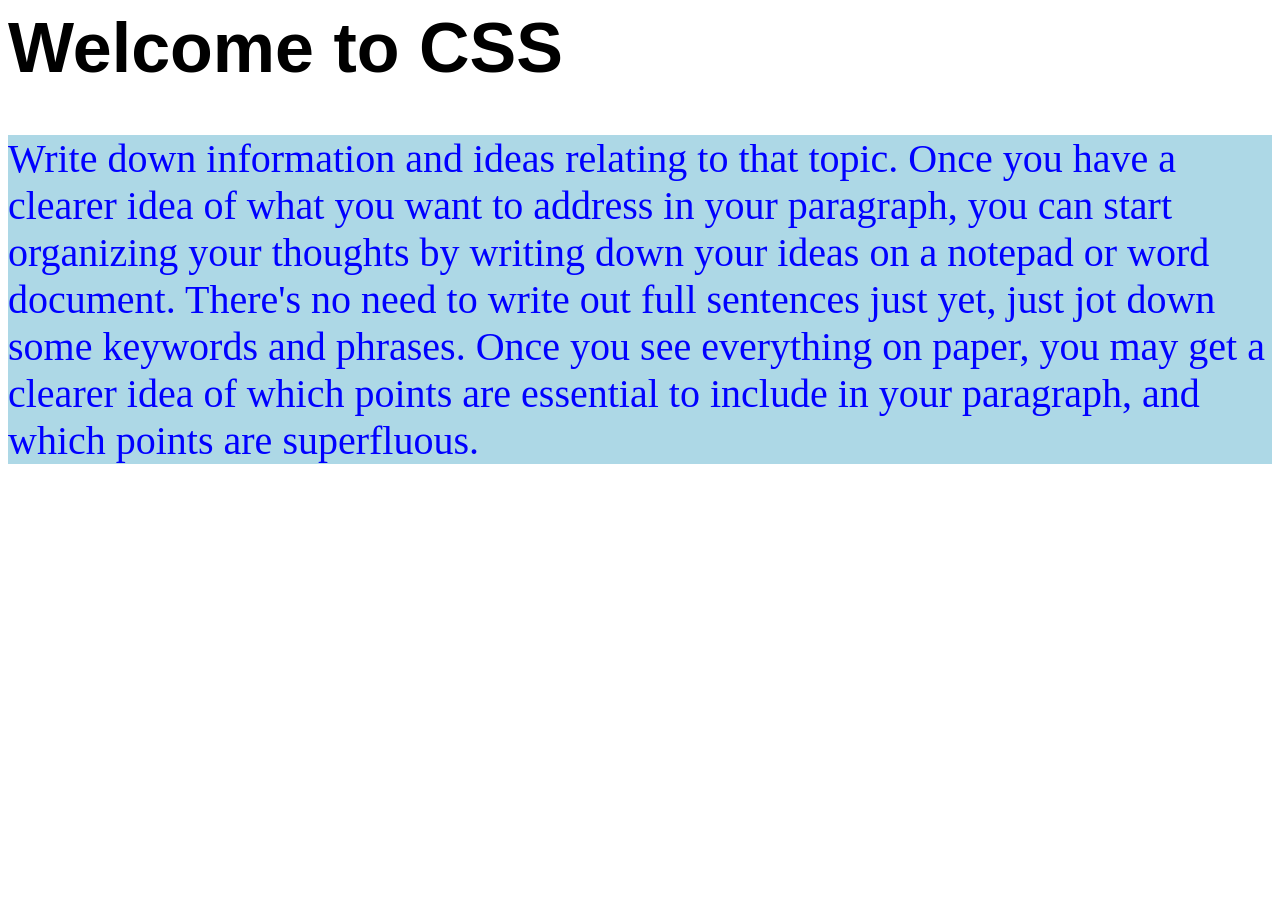
<file: myhtml.html>
<html>
   <head>
<link rel="stylesheet" type="text/css" href="style1.css">
</head>
<body>
<h1> Welcome to CSS </h1>
<p> 
Write down information and ideas relating to that topic. Once you have a clearer idea of what you want to address in your paragraph, you can start organizing your thoughts by writing down your ideas on a notepad or word document. There's no need to write out full sentences just yet, just jot down some keywords and phrases. Once you see everything on paper, you may get a clearer idea of which points are essential to include in your paragraph, and which points are superfluous.</p>
</body>
</html>
</file>
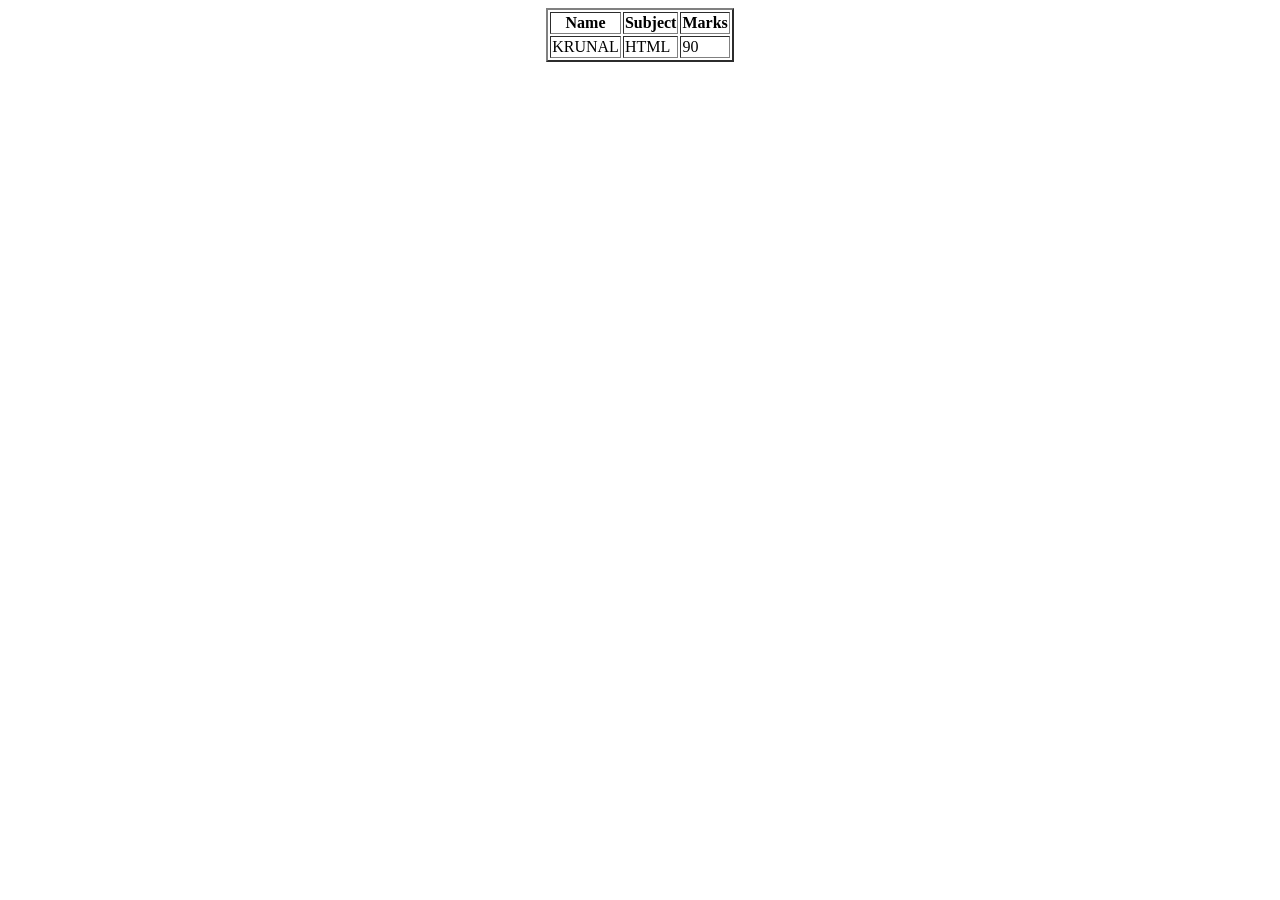
<file: myhtml1.html>
<html>
<body>
<link rel="stylesheet"type=text/css" href="style2.css">
     <table align="center" border="2">
	 <tr>
	 <th>Name</th>
	 <th>Subject</th>
	 <th>Marks</th>
   </tr>
   <tr>
     <td>KRUNAL</td> 
     <td>HTML</td>
     <td>90</td>
     </tr>
     </table>	 
</body>
</html>
</file>
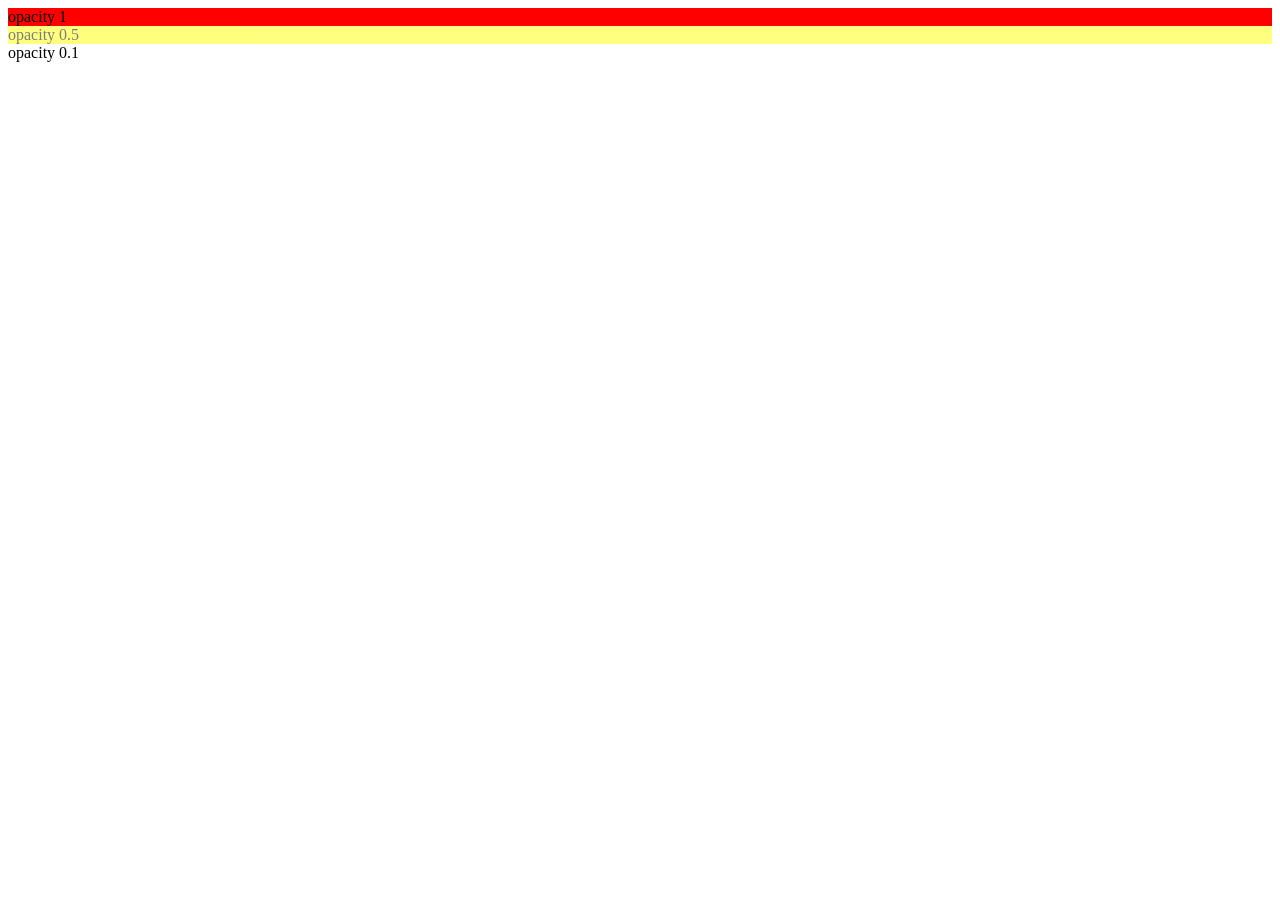
<file: opacity.html>
<html>
<head>
     <title>CSS Opacity Example</title>
	 
	 <style>
	     .box1 {
		     background-color: red;
			 opacity: 1;
		 }

		 .box2 {
		    background-color: yellow;
			opacity: 0.5;
			}
			
		</style>
</head>

<body>

    <div class="box1">
	opacity 1
	</div>
	
	<div class="box2">
	opacity 0.5
	</div>
	
	<div class="box3">
	opacity 0.1
	</div>
	
	</body>
	</html>
</file>
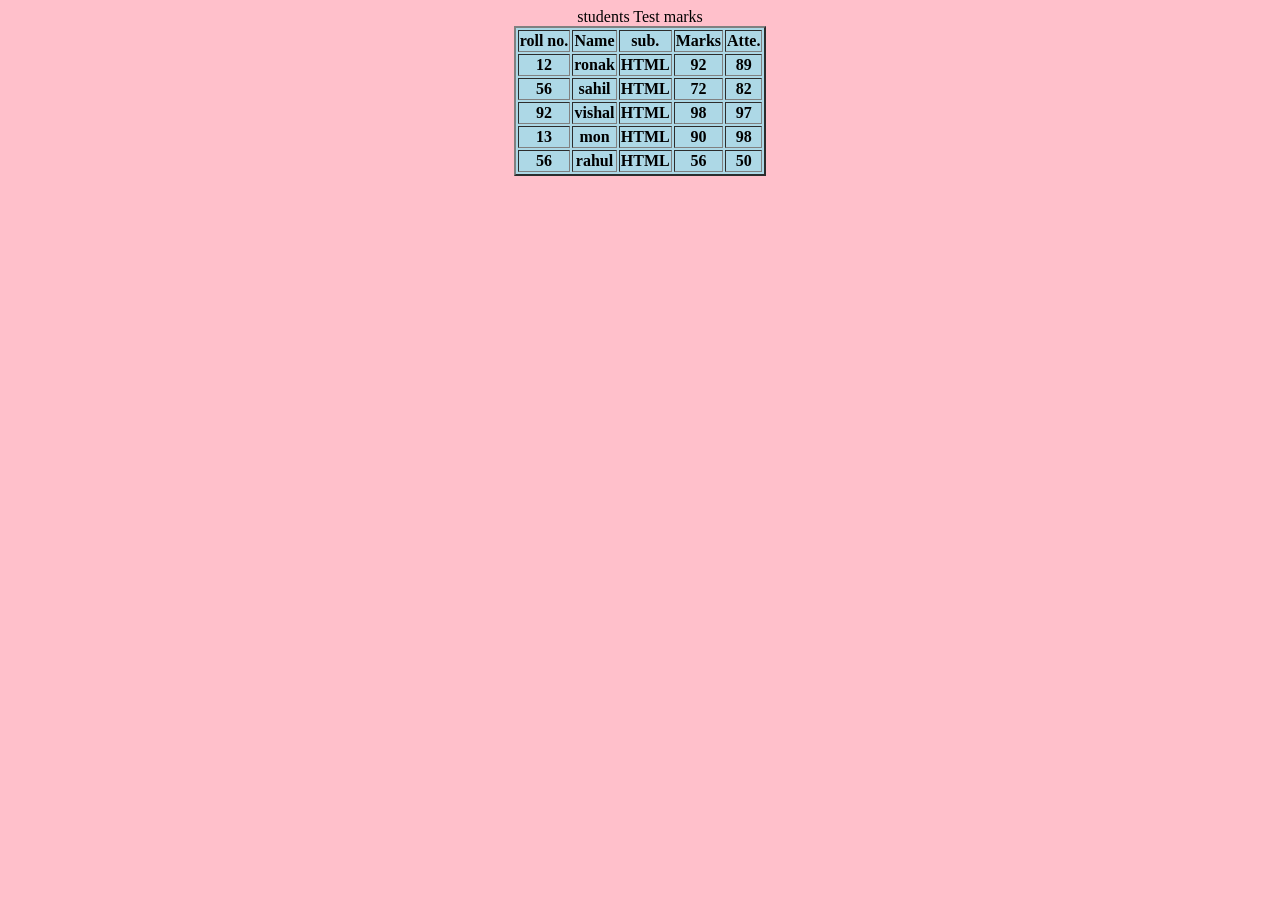
<file: table1.html>
<html>
<center>
<body bgcolor="pink">
<table border="2"  bgcolor="lightblue">
<caption> students Test marks </caption>

<tr>
<th>roll no. </th>
<th>Name </th>
<th>sub. </th>
<th>Marks </th>
<th>Atte. </th>
</tr>

<tr>
<th>12 </th>
<th>ronak </th>
<th>HTML</th>
<th>92 </th>
<th>89 </th>
</tr>

<tr>
<th>56 </th>
<th>sahil</th>
<th>HTML </th>
<th>72 </th>
<th>82 </th>
</tr>

<tr>
<th>92 </th>
<th>vishal </th>
<th>HTML </th>
<th>98 </th>
<th>97 </th>
</tr>

<tr>
<th>13 </th>
<th>mon </th>
<th>HTML </th>
<th>90 </th>
<th>98 </th>
</tr>

<tr>
<th>56 </th>
<th>rahul</th>
<th>HTML </th>
<th>56</th>
<th>50 </th>
</tr>


</table>
</body>
</html>
</file>
<file: style1.css>
h1{
color:red.;
font-size:70px;
font-family:arial;
}
p{
    color:blue;
	background-color:
	lightblue;
	font-family:roman;
	font-size:40px;
</file>
<file: style2.css>
<style>
    table{
	    border-style:dashed solid dotted double;
		border-color:orange;
		border-width:5px;
		border-top-width:medium;
		border-bottom-width:thin;
		border-left-width:thick;
		border-right-width:5px;
		border-top:2px solid gray;
		border- 3px solid red;
		border-collapse:collapse;
	}
	img{
</file>
